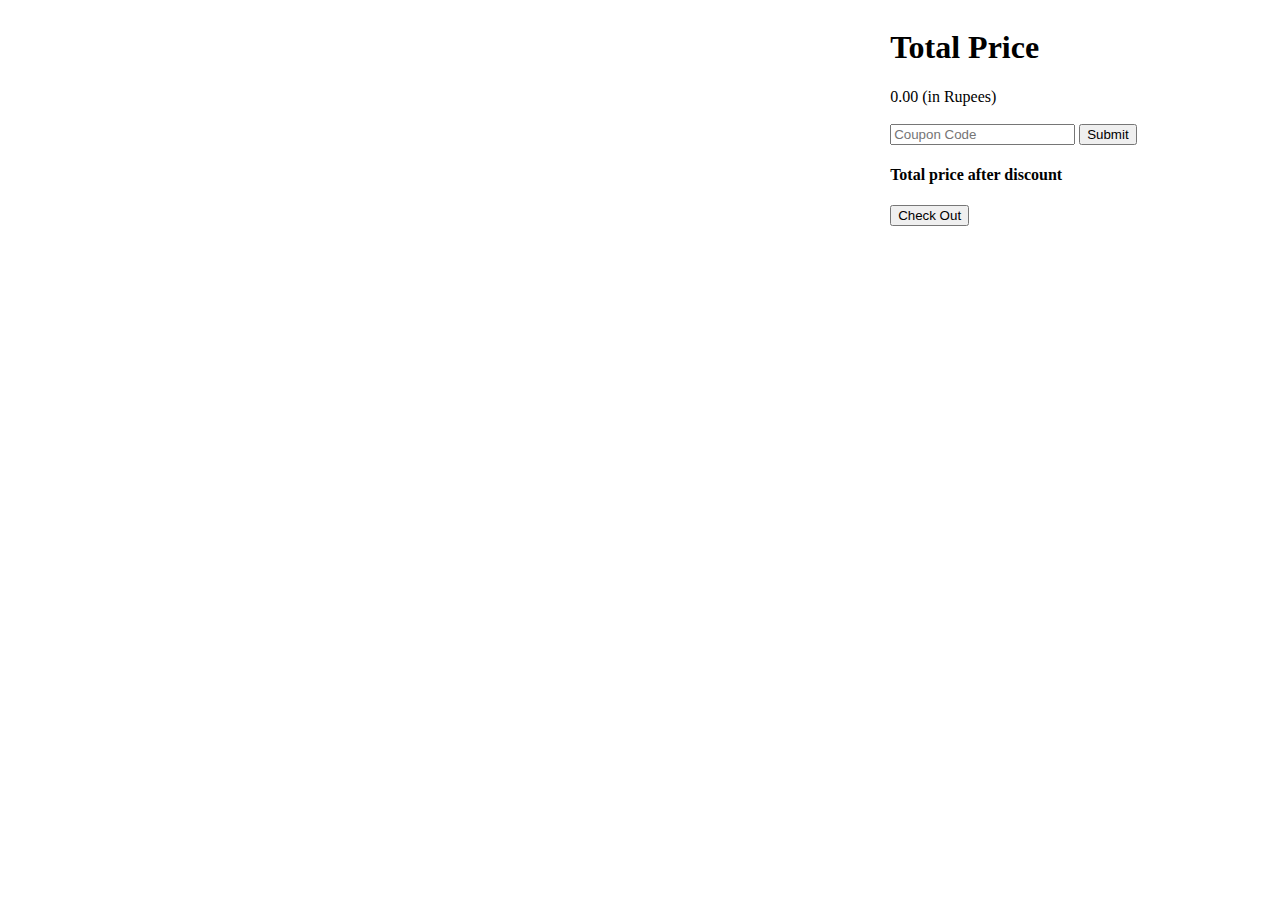
<file: cart.html>
<!DOCTYPE html>
<html lang="en">

<head>
    <meta charset="UTF-8">
    <meta http-equiv="X-UA-Compatible" content="IE=edge">
    <meta name="viewport" content="width=device-width, initial-scale=1.0">
    <title>Document</title>
</head>


<style>
 .top{
     width: 95%;
     margin: auto;
     display: grid;
     grid-template-columns: 70% 25%;
     /* border: 2px solid black; */
     grid-gap: 10px;
 }
 #cartPage div{
     width: 100%;
     height: 200px;
     border: 2px solid black;
    border-radius:  10px;
    margin-left: 10px;
 }
 #cartPage div img{
     width: 300px;
     height: 200px;
     /* border: 2px solid black; */
 }
 #cartPage div p{
     margin-left: 20px;
 }
 .main div{
     margin-top: 18px;
 }
</style>

<body>
    <div class="top">
        <div id="cartPage" style="display: grid; grid-template-columns: 30% 65%; grid-gap: 10px;">
        </div>
    
        <div class="main">
    
            <h1>Total Price</h1>
            <div id="total"></div>
    
            <div class="cc">
                <input type="coupon code" id="coupon" placeholder="Coupon Code">
                <button onclick="coupon_code()" id="couponBtn">Submit</button>
            </div>
    
            <h4>Total price after discount</h4>
            <div id="discount"></div>
    
    
            <div class="checkBtn">
                <a href="payment.html"><button id="buttonSize">Check Out</button></a>
            </div>
    
        </div>
    
    </div>

</body>

</html>
<script>

    let parent = document.getElementById("cartPage");

    let ttl = document.getElementById("total");
    let coup = document.getElementById("discount")

    let cart = JSON.parse(localStorage.getItem("bs_cart"));



    // console.log(cart);



    function showProducts() {

        cart.forEach(function (product) {


            let div = document.createElement("div");
            let right = document.createElement("div");

            let img = document.createElement("img");

            img.src = product.img;


            let name = document.createElement("p");

            name.textContent = product.name;

            let price = document.createElement("p");

            price.textContent = "Rs" + "  " + "  " + product.price + " " + "/-";
            price.style.color = "red";




            div.append(img);
            right.append(name,price);


            parent.append(div,right);

        })
    }

    showProducts();


    function price_sum(ac, el) {

        return ac + el.price;
    }

    var tot = cart.reduce(price_sum, 0);

    ttl.append(tot + ".00" + " " + "(in Rupees)");



    function coupon_code() {

        let coupon = document.getElementById("coupon");

        if (coupon.value == "masai30") {

            var sum ="Rs. "+( tot - (tot * 0.30));
        } else {
            alert("Coupon Code Not Valid!");
            return ;
        }



        coup.append(sum)

    }

</script>
</file>
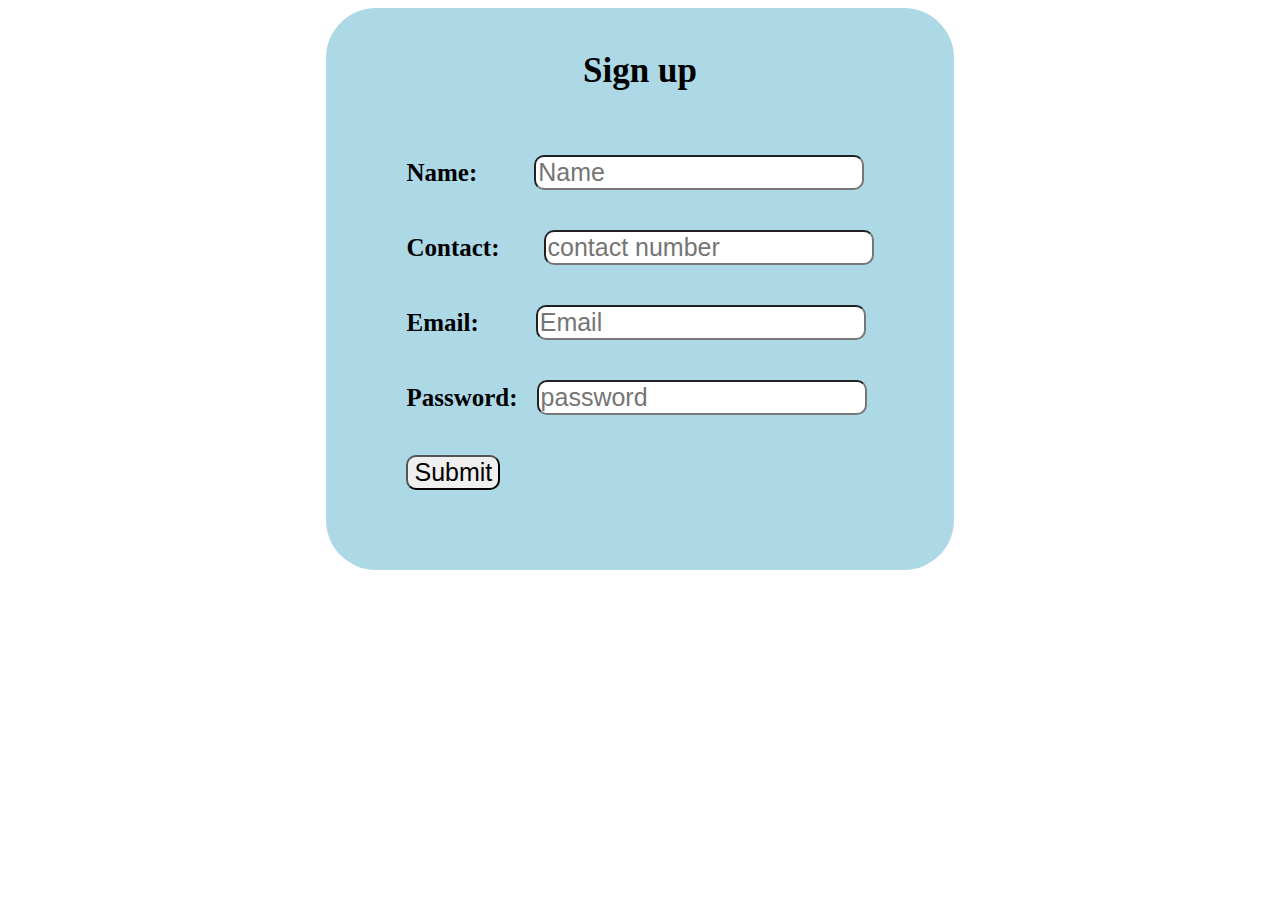
<file: register.html>
<!DOCTYPE html>
<html lang="en">

<head>
    <meta charset="UTF-8">
    <meta http-equiv="X-UA-Compatible" content="IE=edge">
    <meta name="viewport" content="width=device-width, initial-scale=1.0">
    <title>Document</title>
</head>
<style>
    /* input{
        margin: 8%;
    } */
    #main {
        width: fit-content;
        /* border: 2px solid red; */
        height: fit-content;
        margin: auto;
        padding: 20px;
        background-color: lightblue;
        /* font-size: 25px; */
        border-radius: 50px;
    }

    h1 {
        font-size: 35px;
        text-align: center;
    }

    form {
        margin: 20px;
        padding: 20px;
    }

    label,
    input {
        font-size: 25px;
        border-radius: 10px;
        /* font-weight: bold; */
        margin: 20px;
    }

    label {
        font-weight: bold;
    }

    #name,
    #email {
        margin-left: 33px;
    }

    #password {
        margin-left: -5px;
    }

    /* number {
        -moz-appearance: textfield;
    } */
</style>

<body>
    <div id="main">
        <h1>Sign up</h1>
        <form onsubmit="signup(event)" id="myForm" action="">
            <div>
                <label>Name:</label>
                <input type="text" id="name" placeholder="Name" />
            </div>
            <div>
                <label>Contact:</label>
                <input type="number" id="number" placeholder="contact number">
            </div>
            <div>
                <label>Email:</label>
                <input type="text" id="email" placeholder="Email" />
            </div>

            <div>
                <label>Password:</label>
                <input type="password" id="password" placeholder="password" />
            </div>
            <input type="submit" />
        </form>
    </div>
</body>

</html>
<script>
    function signup(e) {
        e.preventDefault();

        let myForm = document.getElementById("myForm");
        // console.log("myForm:",myForm);

        let name = myForm.name.value;
        let number = myForm.number.value;
        let email = myForm.email.value;
        let password = myForm.password.value;
        //console.log("data:", name, email,password);

        if (localStorage.getItem("users") === null) {
            localStorage.setItem("users", JSON.stringify([]));
        }

        //1. send user data

        let user = {
            name,
            number,
            email,
            password
        }
        // console.log("user:",name,email,password);
        let arr = JSON.parse(localStorage.getItem("users"));

        //2. push new user to array

        arr.push(user);//added a new user

        localStorage.setItem("users", JSON.stringify(arr));

        document.getElementById('name').value = '';
        document.getElementById('number').value = '';
        document.getElementById('email').value = '';
        document.getElementById('password').value = '';
        window.location.href = "index.html";
    }
</script>
</file>
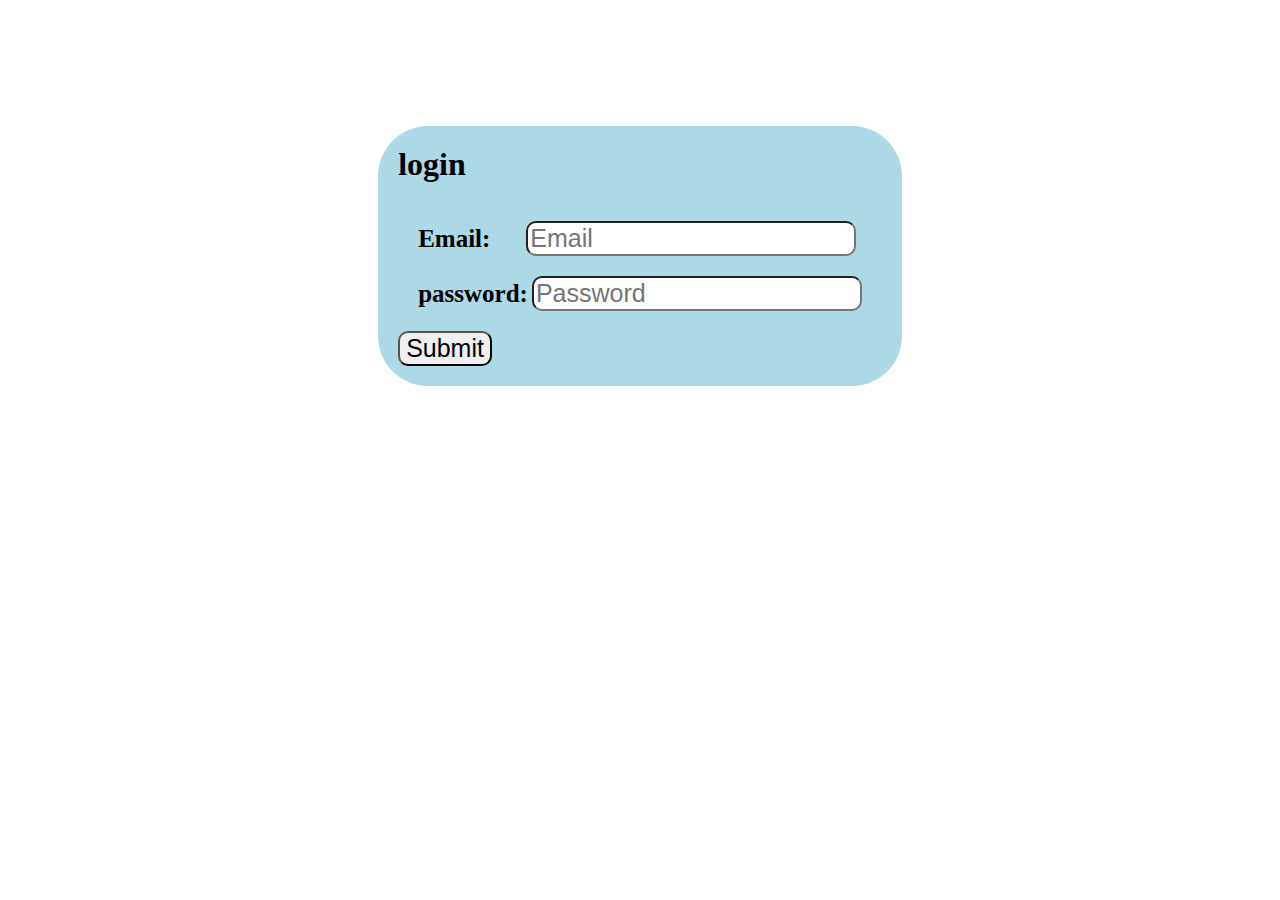
<file: signin.html>
<!DOCTYPE html>
<html lang="en">

<head>
    <meta charset="UTF-8">
    <meta http-equiv="X-UA-Compatible" content="IE=edge">
    <meta name="viewport" content="width=device-width, initial-scale=1.0">
    <title>Document</title>
</head>
<style>
    form {
        margin: auto;
    }

    form div {
        margin: 20px;
    }

    #main {
        width: fit-content;
        /* border: 2px solid red; */
        height: fit-content;
        margin: 10% auto;
        padding: 20px;
        background-color: lightblue;
        border-radius: 50px;
    }

    h1 {
        margin: auto;
    }

    label,
    input {
        font-size: 25px;
        border-radius: 10px;
        /* font-weight: bold; */
    }

    #email {
        margin-left: 32px;
    }

    label {
        font-weight: bold;
    }
</style>

<body>
    <div id="main">
        <h1>login</h1><br>
        <form id="myForm" onsubmit="signin(event)" action="">
            <div>
                <label>Email:</label>
                <input type="text" id="email" placeholder="Email" />
            </div>
            <div>
                <label>password:</label>
                <input type="password" id="password" placeholder="Password" />
            </div>
            <input type="submit" />
        </form>
    </div>
</body>

</html>
<script>
    function signin(e) {
        e.preventDefault();
        let myForm = document.getElementById("myForm");
        // console.log("myForm:",myForm);

        let email = myForm.email.value;
        let password = myForm.password.value;
        //console.log("data:", name, email,password);

        let all_users = JSON.parse(localStorage.getItem("users"));


        all_users.forEach(function (user) {
            if (email === user.email && password === user.password) {
                // alert("logged in successfully");
                window.location.href = "index.html";
            } else {
                alert("please enter your vaild email and password");
            }
            document.getElementById('email').value = '';
            document.getElementById('password').value = '';
        });
    }

</script>
</file>
